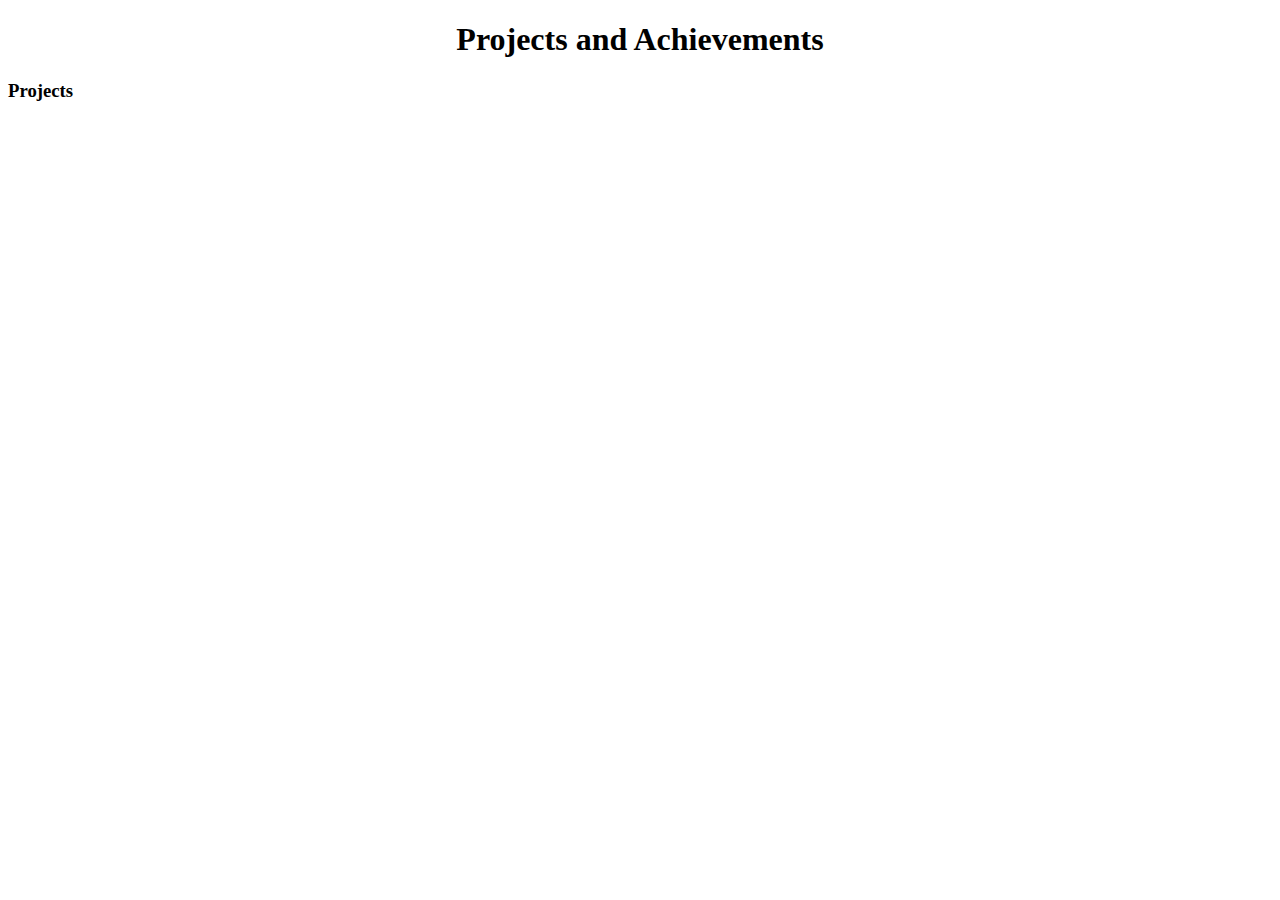
<file: index2.html>
<!DOCTYPE html>
<html lang="en">
<head>
    <meta charset="UTF-8">
    <meta name="viewport" content="width=device-width, initial-scale=1.0">
    <title>Document</title>
</head>
<body>
    <h1 align="center">Projects and Achievements</h1>
    <h3>Projects</h3>
    
</body>
</html>
</file>
